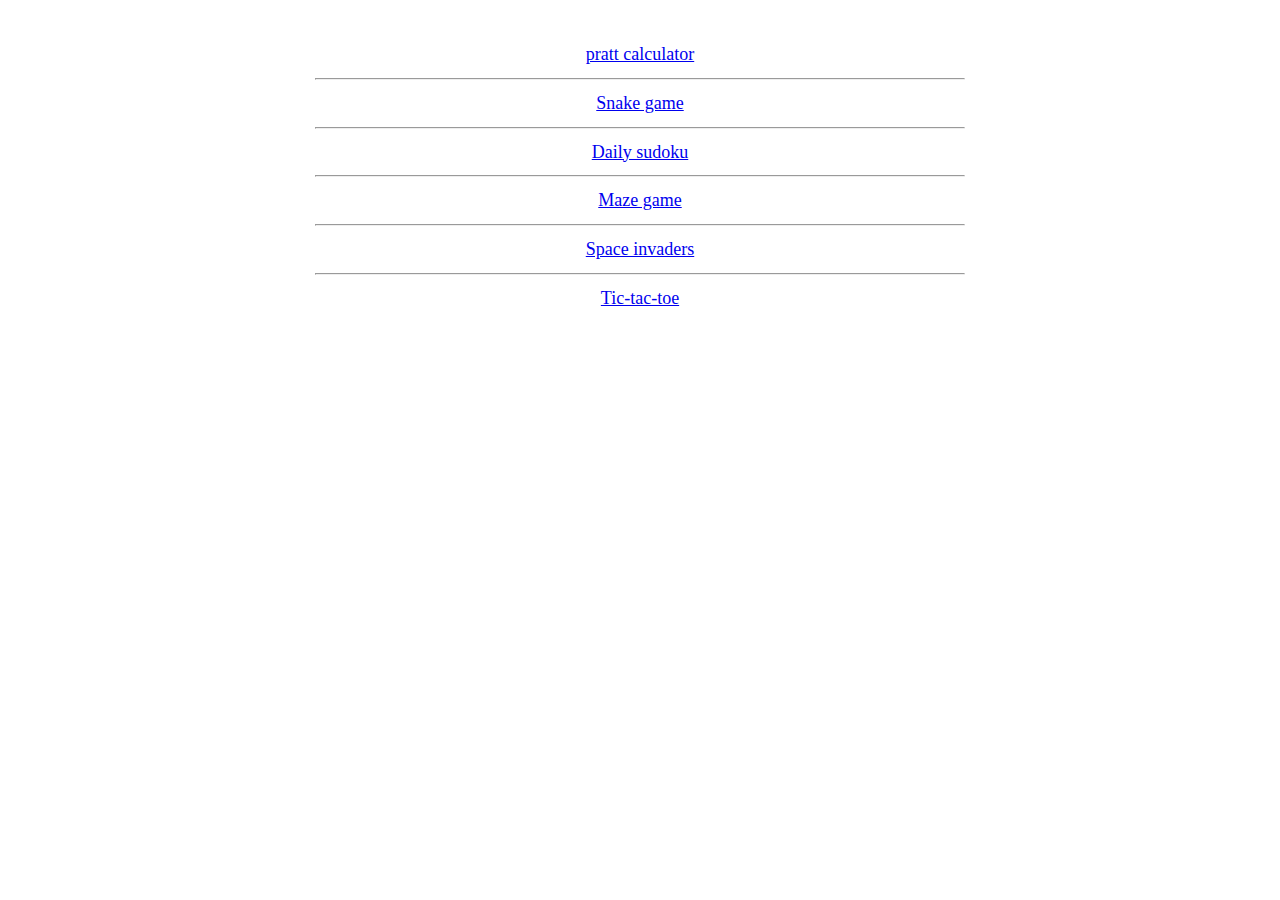
<file: index.html>
<!DOCTYPE html>
<html lang="en">
    <head>
        <title>Dilip Kumar</title>
        <meta charset="UTF-8">
        <meta name="viewport" content="width=device-width, initial-scale=1">
        <link href="index.css" rel="stylesheet">
        <script src="index.js"></script>
    </head>
    <body>
        <a href="/calculator">pratt calculator</a>
        <hr/>
        <a href="/snake_game">Snake game</a>
        <hr/>
        <a href="/daily_sudoku">Daily sudoku</a>
        <hr/>
        <a href="/maze_game">Maze game</a>
        <hr/>
        <a href="/space_invaders">Space invaders</a>
        <hr/>
        <a href="/tic_tac_toe">Tic-tac-toe</a>
    </body>
</html>
</file>
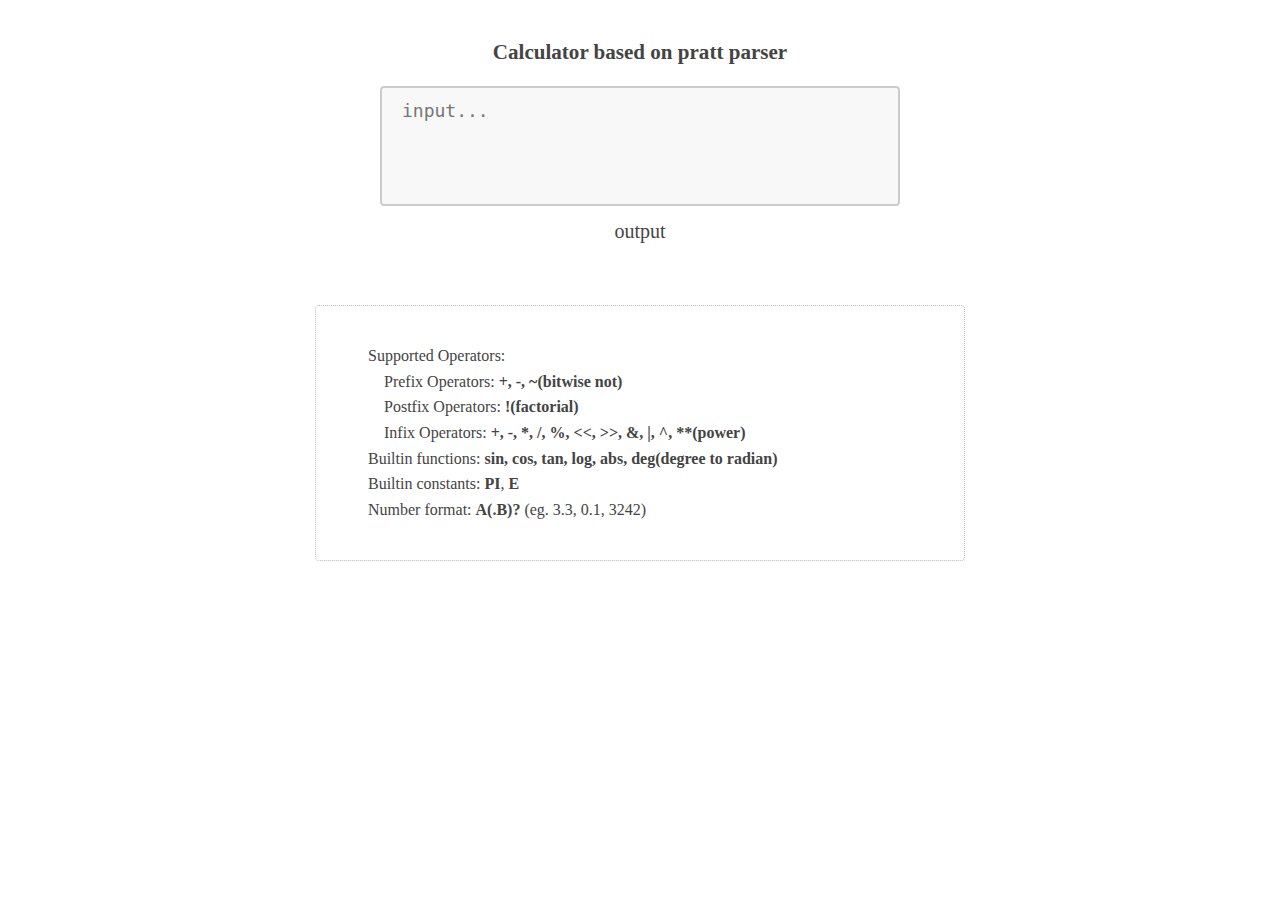
<file: calc.html>
<!DOCTYPE html>
<html lang="en">
    <head>
        <title>Calculator</title>
        <meta charset="UTF-8">
        <meta name="viewport" content="width=device-width, initial-scale=1">
        <link href="calc.css" rel="stylesheet">
        <script src="calc.js"> </script>
    </head>
    <body>
        <h3>Calculator based on pratt parser</h3>
        <textarea id="input_area" placeholder="input..."></textarea>
        <div id="result">output</div>
        <br></br>
        <div id="info" style="white-space: pre">
        Supported Operators:
            Prefix Operators: <b>+, -, ~(bitwise not)</b>
            Postfix Operators: <b>!(factorial)</b>
            Infix Operators: <b>+, -, *, /, %, <<, >>, &, |, ^, **(power)</b>
        Builtin functions: <b>sin, cos, tan, log, abs, deg(degree to radian)</b>
        Builtin constants: <b>PI</b>, <b>E</b>
        Number format: <b>A(.B)?</b> (eg. 3.3, 0.1, 3242)
        </div>
        <script>
            let input = document.getElementById("input_area");
            let res = document.getElementById("result");
            input.oninput = () => {
                let ans = parse(input.value);
                res.innerText = ans ?? "Error";
            }
        </script>
    </body>
</html>
</file>
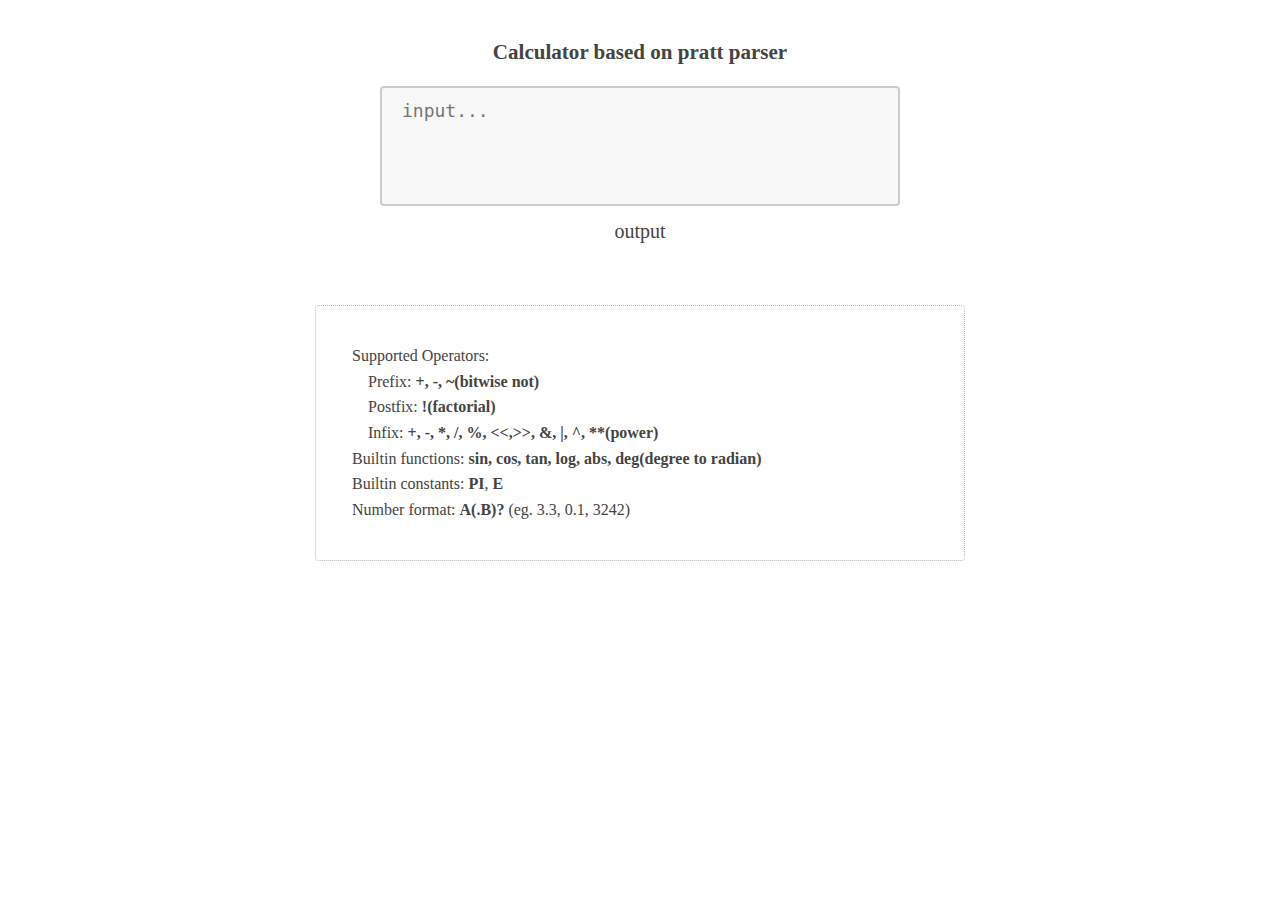
<file: calculator.html>
<!DOCTYPE html>
<html lang="en">

<head>
    <title>Calculator</title>
    <meta charset="UTF-8">
    <meta name="viewport" content="width=device-width, initial-scale=1">
    <link href="calculator.css" rel="stylesheet">
</head>

<body>
    <h3>Calculator based on pratt parser</h3>
    <textarea id="input_area" placeholder="input..."></textarea>
    <div id="result">output</div>
    <br></br>
    <div id="info" style="white-space: pre">
    Supported Operators:
        Prefix: <b>+, -, ~(bitwise not)</b>
        Postfix: <b>!(factorial)</b>
        Infix: <b>+, -, *, /, %, <<,>>, &, |, ^, **(power)</b>
    Builtin functions: <b>sin, cos, tan, log, abs, deg(degree to radian)</b>
    Builtin constants: <b>PI</b>, <b>E</b>
    Number format: <b>A(.B)?</b> (eg. 3.3, 0.1, 3242)
    </div>
    <script>
        let input = document.getElementById("input_area");
        let res = document.getElementById("result");
        input.oninput = () => {
            let ans = parse(input.value);
            res.innerText = ans ?? "Error";
        }
    </script>
    <script src="calculator.js"> </script>
</body>

</html>
</file>
<file: index.css>
body {
    text-align: center;
    margin: 40px auto;
    max-width: 650px;
    line-height: 1.6;
    font-size: 18px;
    color: #444;
    padding: 0 10px;
}

h1, h2, h3 {
    line-height: 1.2;
}
</file>
<file: calc.css>
body {
    text-align: center;
    margin: 40px auto;
    max-width: 650px;
    line-height: 1.6;
    font-size: 18px;
    color: #444;
    padding: 0 10px;
}

h1, h2, h3 {
    line-height: 1.2;
}

textarea {
    width: 80%;
    height: 120px;
    padding: 12px 20px;
    box-sizing: border-box;
    border: 2px solid #ccc;
    border-radius: 4px;
    background-color: #f8f8f8;
    font-size: 18px;
    resize: none;
}

#info{
    padding: 12px 20px;
    box-sizing: border-box;
    border: 1px dotted #bbb;
    border-radius: 4px;
    text-align: left;
    font-size: 16px;
}

#result {
    font-size: 20px;
}
</file>
<file: calculator.css>
body {
    text-align: center;
    margin: 40px auto;
    max-width: 650px;
    line-height: 1.6;
    font-size: 18px;
    color: #444;
    padding: 0 10px;
}

h1, h2, h3 {
    line-height: 1.2;
}

textarea {
    width: 80%;
    height: 120px;
    padding: 12px 20px;
    box-sizing: border-box;
    border: 2px solid #ccc;
    border-radius: 4px;
    background-color: #f8f8f8;
    font-size: 18px;
    resize: none;
}

#info{
    padding: 12px 20px;
    box-sizing: border-box;
    border: 1px dotted #bbb;
    border-radius: 4px;
    text-align: left;
    font-size: 16px;
}

#result {
    font-size: 20px;
}
</file>
